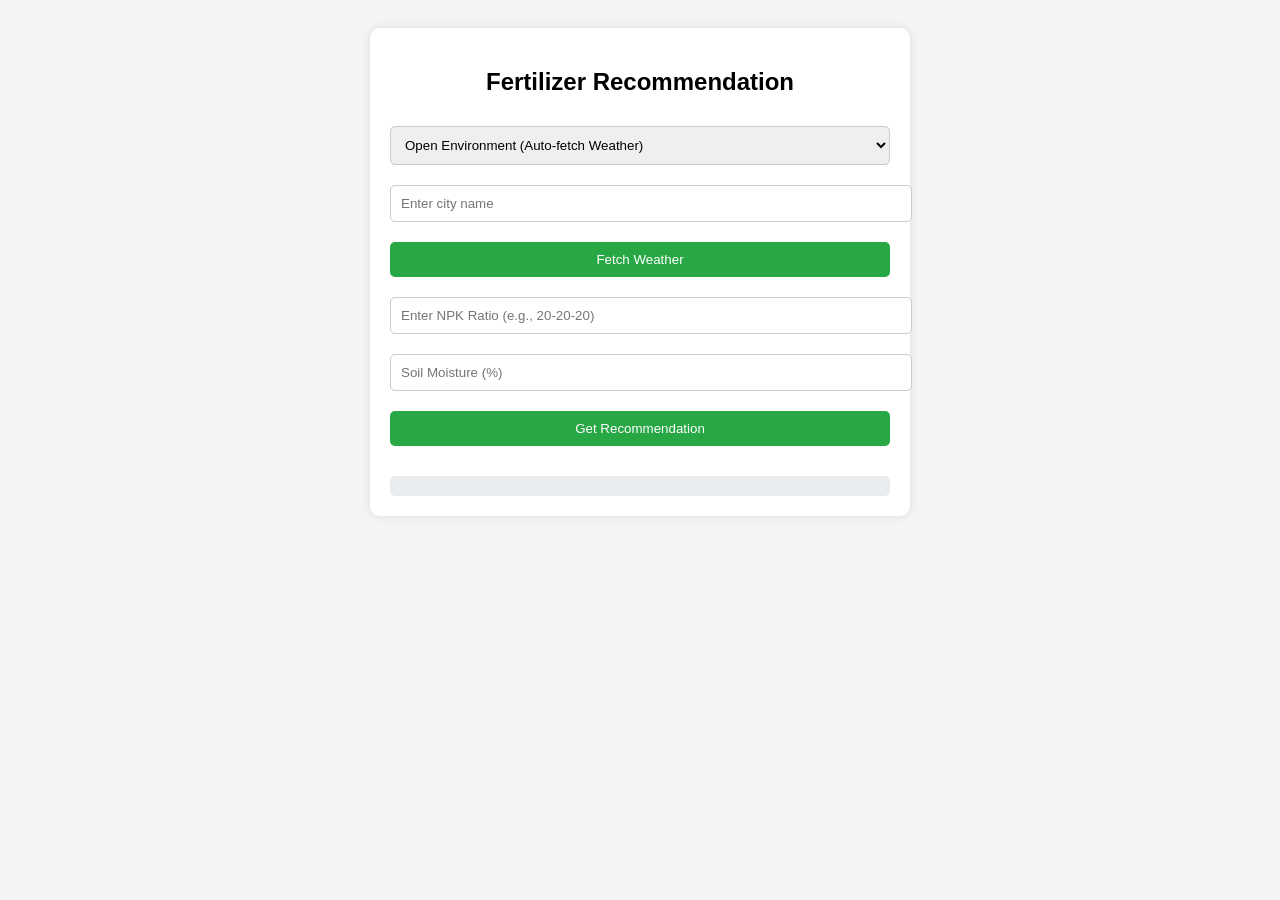
<file: templates/index.html>
<!DOCTYPE html>
<html lang="en">
<head>
    <meta charset="UTF-8">
    <meta name="viewport" content="width=device-width, initial-scale=1.0">
    <title>Fertilizer Recommendation</title>
    <style>
        body { font-family: Arial, sans-serif; text-align: center; padding: 20px; background-color: #f4f4f4; }
        .container { max-width: 500px; margin: auto; background: white; padding: 20px; border-radius: 10px; box-shadow: 0px 0px 10px rgba(0, 0, 0, 0.1); }
        input, button, select { width: 100%; padding: 10px; margin: 10px 0; border-radius: 5px; border: 1px solid #ccc; }
        button { background-color: #28a745; color: white; border: none; cursor: pointer; }
        button:hover { background-color: #218838; }
        .result { text-align: left; margin-top: 20px; padding: 10px; background: #e9ecef; border-radius: 5px; }
    </style>
</head>
<body>

<div class="container">
    <h2>Fertilizer Recommendation</h2>
    <select id="envType">
        <option value="open">Open Environment (Auto-fetch Weather)</option>
        <option value="closed">Closed Environment (Manual Input)</option>
    </select>

    <div id="weatherInputs">
        <input type="text" id="city" placeholder="Enter city name">
        <button onclick="fetchWeather()">Fetch Weather</button>
    </div>

    <div id="manualInputs" style="display:none;">
        <input type="number" id="temperature" placeholder="Temperature (°C)">
        <input type="number" id="humidity" placeholder="Humidity (%)">
        <input type="number" id="rainfall" placeholder="Rainfall (mm)">
    </div>

    <input type="text" id="npk" placeholder="Enter NPK Ratio (e.g., 20-20-20)">
    <input type="number" id="soilMoisture" placeholder="Soil Moisture (%)">
    
    <button onclick="getRecommendation()">Get Recommendation</button>

    <div class="result" id="output"></div>
</div>

<script>
document.getElementById("envType").addEventListener("change", function() {
    let env = this.value;
    document.getElementById("weatherInputs").style.display = env === "open" ? "block" : "none";
    document.getElementById("manualInputs").style.display = env === "closed" ? "block" : "none";
});

function fetchWeather() {
    let city = document.getElementById("city").value;
    fetch("/get_weather", {
        method: "POST",
        headers: { "Content-Type": "application/json" },
        body: JSON.stringify({ city: city })
    })
    .then(res => res.json())
    .then(data => {
        if (data.error) {
            alert(data.error);
        } else {
            document.getElementById("temperature").value = data.temperature;
            document.getElementById("humidity").value = data.humidity;
            document.getElementById("rainfall").value = data.rainfall;
        }
    });
}

function getRecommendation() {
    let temperature = document.getElementById("temperature").value;
    let humidity = document.getElementById("humidity").value;
    let rainfall = document.getElementById("rainfall").value;
    let npk = document.getElementById("npk").value;
    let soilMoisture = document.getElementById("soilMoisture").value;

    fetch("/recommend", {
        method: "POST",
        headers: { "Content-Type": "application/json" },
        body: JSON.stringify({ temperature, humidity, rainfall, npk_values: npk, soil_moisture: soilMoisture })
    })
    .then(res => res.json())
    .then(data => {
        document.getElementById("output").innerHTML = "<strong>Recommendation:</strong><br>" + data.recommendation;
    });
}
</script>

</body>
</html>
</file>
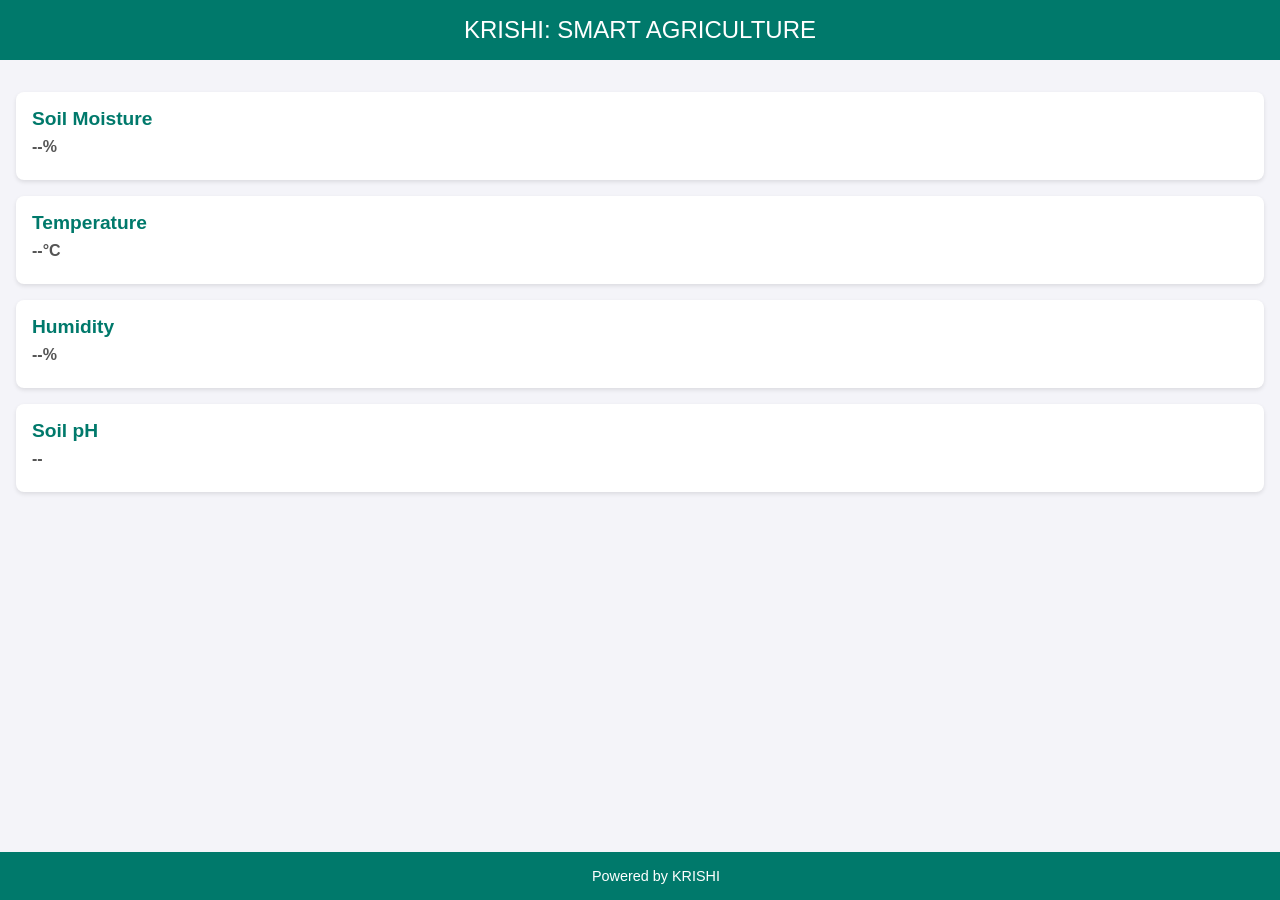
<file: dashboard.html>
<!DOCTYPE html>
<html>
<head>
  <title>KRISHI: SMART AGRICULTURE</title>
  <meta name="viewport" content="width=device-width, initial-scale=1.0">
  <style>
    body {
      font-family: Arial, sans-serif;
      margin: 0;
      padding: 0;
      background-color: #f4f4f9;
      color: #333;
    }
    header {
      background-color: #00796b;
      color: white;
      text-align: center;
      padding: 1rem;
      font-size: 1.5rem;
    }
    .container {
      padding: 1rem;
    }
    .card {
      background: white;
      margin: 1rem 0;
      padding: 1rem;
      border-radius: 8px;
      box-shadow: 0 2px 4px rgba(0, 0, 0, 0.1);
    }
    .card h2 {
      margin: 0;
      font-size: 1.2rem;
      color: #00796b;
    }
    .card p {
      margin: 0.5rem 0;
      font-size: 1rem;
      color: #555;
    }
    footer {
      text-align: center;
      padding: 1rem;
      background-color: #00796b;
      color: white;
      font-size: 0.9rem;
      position: fixed;
      bottom: 0;
      width: 100%;
    }
  </style>
</head>
<body>
  <header>KRISHI: SMART AGRICULTURE</header>
  <div class="container">
    <div class="card">
      <h2>Soil Moisture</h2>
      <p><strong id="moisture">--%</strong></p> <!-- ✅ Added ID -->
    </div>
    <div class="card">
      <h2>Temperature</h2>
      <p><strong id="temperature">--°C</strong></p> <!-- ✅ Added ID -->
    </div>
    <div class="card">
      <h2>Humidity</h2>
      <p><strong id="humidity">--%</strong></p> <!-- ✅ Added ID -->
    </div>
    <div class="card">
      <h2>Soil pH</h2>
      <p><strong id="ph">--</strong></p> <!-- ✅ Added ID -->
    </div>
  </div>
  <footer>Powered by KRISHI</footer>

  <script>
    async function fetchData() {
      try {
        const response = await fetch('http://your-server-ip/get-data'); // Replace with ESP32 server IP
        const data = await response.json();
        
        document.getElementById("moisture").innerText = data.moisture + "%";
        document.getElementById("temperature").innerText = data.temperature + "°C";
        document.getElementById("humidity").innerText = data.humidity + "%";
        document.getElementById("ph").innerText = data.ph;
        
      } catch (error) {
        console.error("Error fetching data:", error);
      }
    }
  
    setInterval(fetchData, 5000); // Fetch data every 5 seconds
  </script>
</body>
</html>
</file>
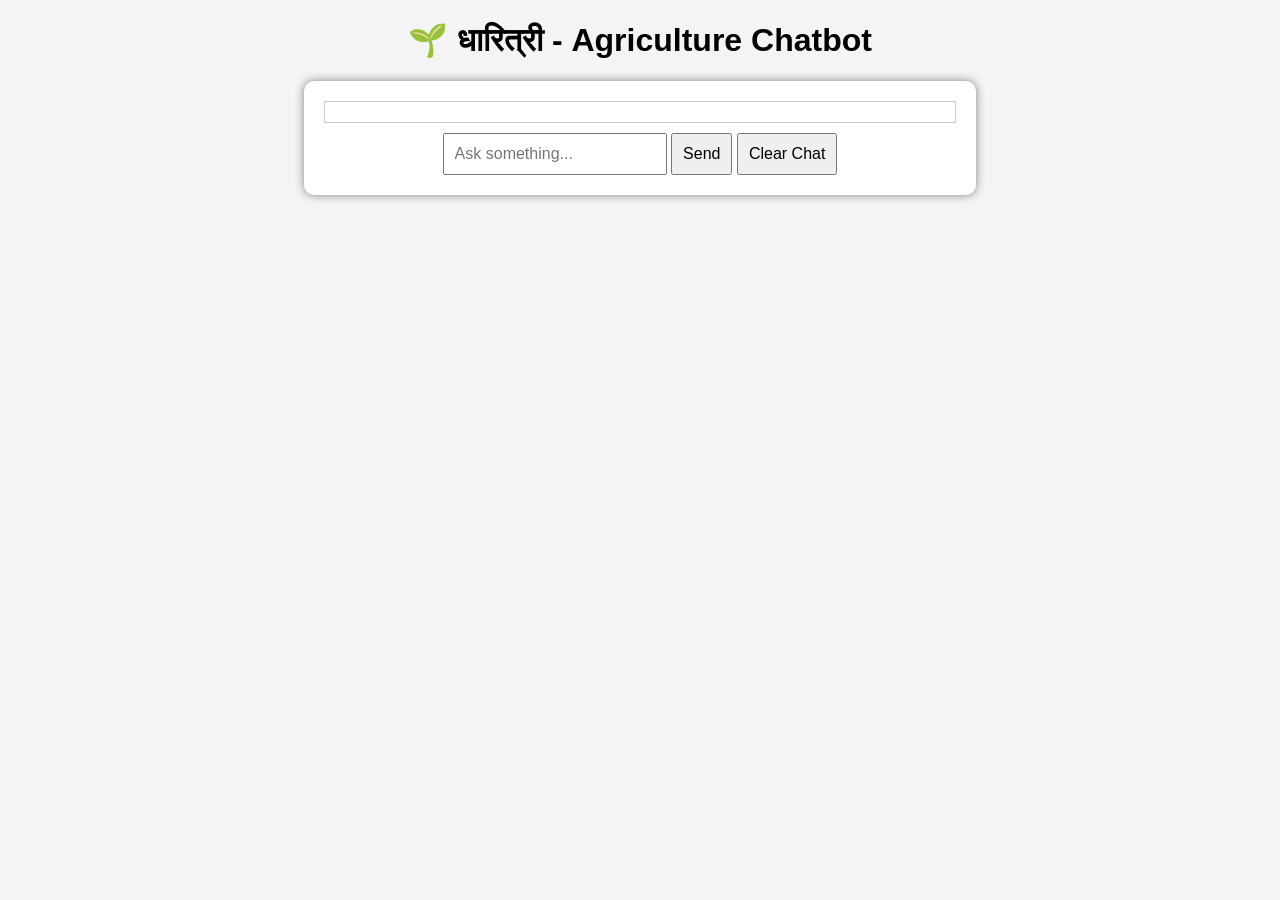
<file: templates/chatbot.html>
<!DOCTYPE html>
<html lang="en">
<head>
    <meta charset="UTF-8">
    <meta name="viewport" content="width=device-width, initial-scale=1.0">
    <title>धारित्री - Agriculture Chatbot</title>
    <style>
        body { font-family: Arial, sans-serif; text-align: center; background-color: #f4f4f4; }
        .chat-container { width: 50%; margin: auto; background: white; padding: 20px; border-radius: 10px; box-shadow: 0px 0px 10px gray; }
        .chat-box { max-height: 300px; overflow-y: auto; text-align: left; border: 1px solid #ccc; padding: 10px; margin-bottom: 10px; background: #fff; }
        .user-message { color: blue; font-weight: bold; }
        .bot-message { color: green; font-weight: bold; }
        input, button { padding: 10px; font-size: 16px; }
    </style>
</head>
<body>

    <h1>🌱 धारित्री - Agriculture Chatbot</h1>
    
    <div class="chat-container">
        <div class="chat-box" id="chatBox"></div>
        <input type="text" id="userInput" placeholder="Ask something..." />
        <button onclick="sendMessage()">Send</button>
        <button onclick="clearChat()">Clear Chat</button>
    </div>

    <script>
        async function sendMessage() {
            let userInput = document.getElementById("userInput").value;
            if (!userInput) return;

            let chatBox = document.getElementById("chatBox");
            chatBox.innerHTML += `<p class="user-message">👤 You: ${userInput}</p>`;

            let response = await fetch("/chat", {
                method: "POST",
                headers: { "Content-Type": "application/json" },
                body: JSON.stringify({ query: userInput })
            });

            let data = await response.json();
            chatBox.innerHTML += `<p class="bot-message">🤖 धारित्री: ${data.response}</p>`;
            document.getElementById("userInput").value = "";
            chatBox.scrollTop = chatBox.scrollHeight;
        }

        async function clearChat() {
            await fetch("/clear", { method: "POST" });
            document.getElementById("chatBox").innerHTML = "";
        }
    </script>

</body>
</html>
</file>
